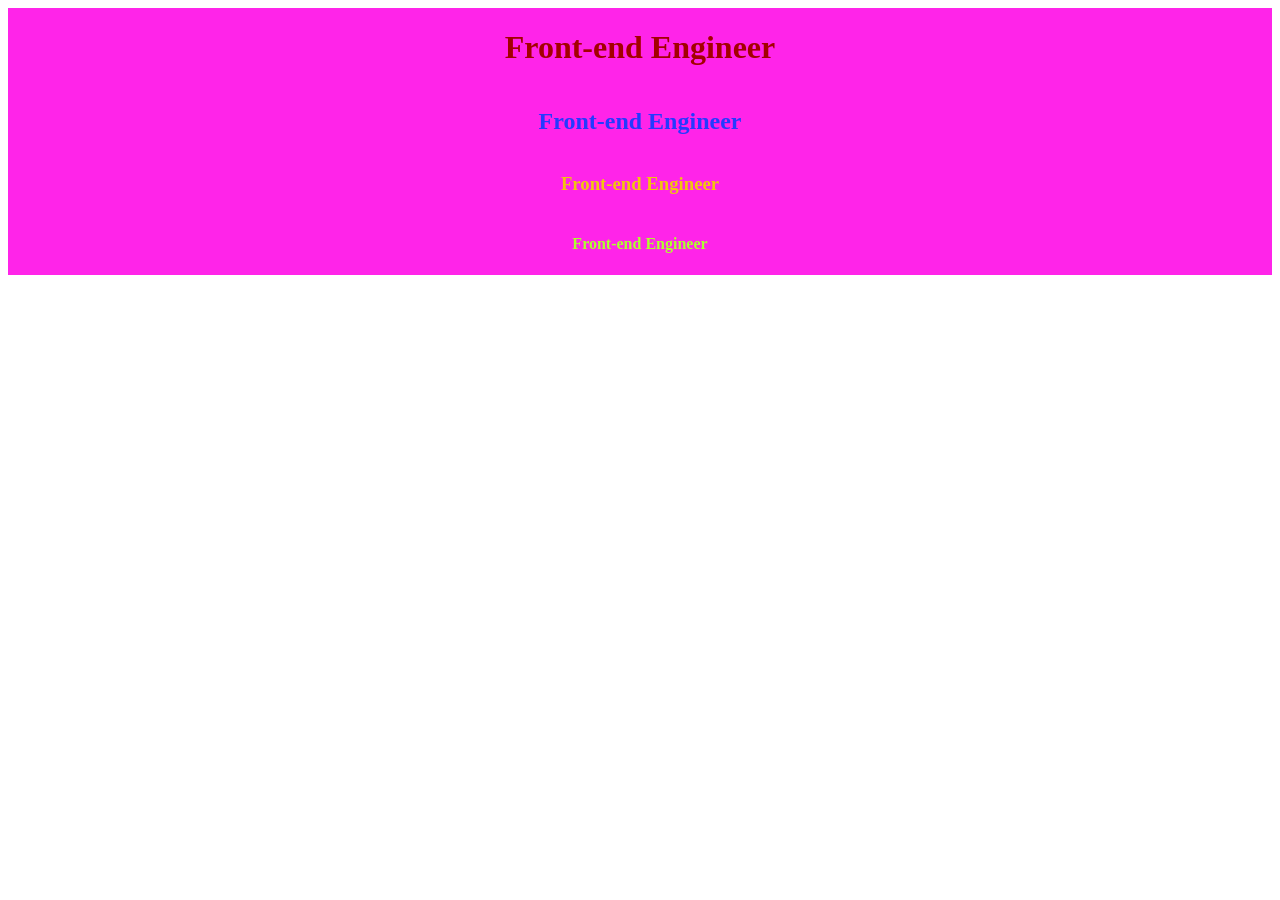
<file: index.html>
<!DOCTYPE html>
<html lang="en">
<head>
    <link rel="stylesheet" href="index.css">
    <meta charset="UTF-8">
    <meta http-equiv="X-UA-Compatible" content="IE=edge">
    <meta name="viewport" content="width=device-width, initial-scale=1.0">
    <title>Heading</title>
</head>
<body>
    <div class="heading">
    <h1 class="head1">Front-end Engineer</h1>
    <h2 class="head2">Front-end Engineer</h2>
    <h3 class="head3">Front-end Engineer</h3>
    <h4 class="head4">Front-end Engineer</h4>
</div>
    
</body>
</html>
</file>
<file: index.css>
.head1{
   color:hsl(0, 100%, 32%);

}
.head2{
 color:rgb(36, 58, 255);

}
.head3{
  color:#F1C40F

}
.head4{
   color:greenyellow;

}
.heading{
    background-color: rgb(255, 36, 233);
    flex-direction: column;
    display: flex;
    align-items: center;
    
}
</file>
